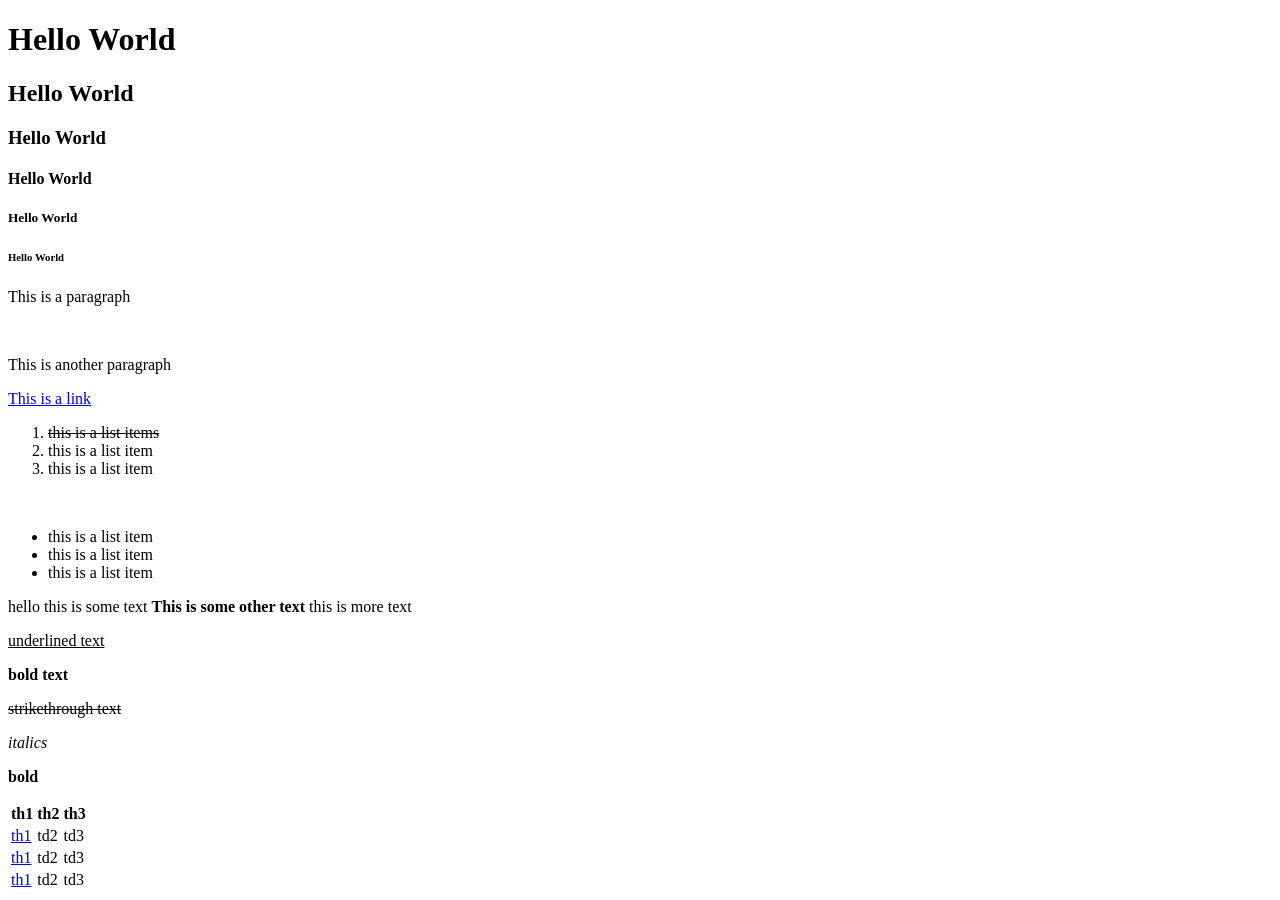
<file: index.html>
<!DOCTYPE html>
<html lang="en">
<head>
    <meta charset="UTF-8">
    <meta name="viewport" content="width=device-width, initial-scale=1.0">
    <title>Full stack Development</title>
</head>
<body>
    <h1>Hello World</h1>
    <h2>Hello World</h2>
    <h3>Hello World</h3>
    <h4>Hello World</h4>
    <h5>Hello World</h5>
    <h6>Hello World</h6>
    <p>This is a paragraph </p>
    <br/>
    <p>This is another paragraph </p>
    <a href="https://WWW.google.com">This is a link</a>
    <ol>
        <li><s>this is a list items</s></li>
        <li>this is a list item </li>
        <li>this is a list item</li>
    </ol>
    <br/>
    <ul>
        <li>this is a list item </li>
        <li>this is a list item </li>
        <li>this is a list item</li>  
    </ul>
    <p> hello this is some text <span><b> This is some other text </b></span>this is more text</p>
    <p><u>underlined text</u></p>
    <p><b> bold text</b></p>
    <p><s>strikethrough text</s></p>
    <p><em>italics</em></p>
    <p><strong>bold</strong></p>
    <table>
        <tr>
            <th>th1</th>
            <th>th2</th>
            <th>th3</th>
        </tr>
        <tr>
            <td><a href="htpps://WWW.google.com "> th1</a></td>
            <td>td2</td>
            <td>td3</td>
        </tr>
        <tr>
            <td><a href="htpps://WWW.google.com "> th1</a></td>
            <td>td2</td>
            <td>td3</td>  
        </tr>
        <tr>
            <td><a href="htpps://WWW.google.com "> th1</a></td>
            <td>td2</td>
            <td>td3</td>
        </tr>
    </table>
    
    
</body>
</html>
</file>
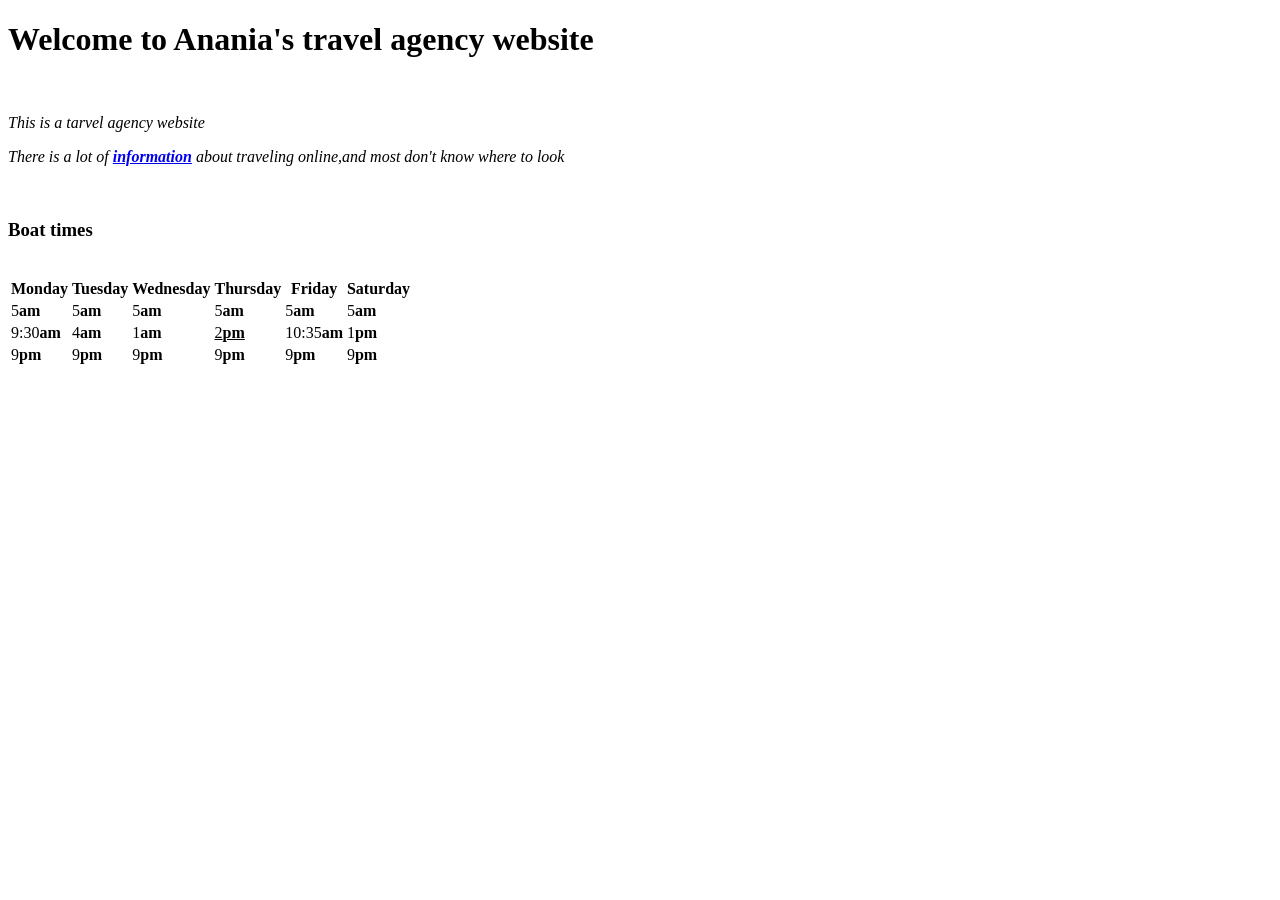
<file: travelwebsite.html>
<!DOCTYPE html>
<html lang="en">
<head>
    <meta charset="UTF-8">
    <meta name="viewport" content="width=device-width, initial-scale=1.0">
    <title>Anania's Travel Agency</title>
</head>
<body>
    <h1 class="web_title"> Welcome to Anania's  travel agency website</h1> 
 <br/>
 <p><em> This is a tarvel agency website </em></p>  
 <p><em> There is a lot of <span><strong><a href="https://WWW.nationalgeographic.com/travel/article/why-travel-should-be-considered-an-essential-human-activity">information</a></strong></span> about traveling online,and most don't know where to look</em></p>
 <br/>
 <h3>Boat times</h3>
 <br/>
<table>
    <tr>
        <th class="Z-index">Monday</th>
        <th>Tuesday</th>
        <th>Wednesday</th>
        <th>Thursday</th>
        <th>Friday</th>
        <th>Saturday</th>
    </tr>
    <tr>
        <td>5<span><b>am</b></span></td>
        <td>5<span><b>am</b></span></td>
        <td>5<span><b>am</b></span></td>
        <td>5<span><b>am</b></span></td>
        <td>5<span><b>am</b></span></td>
        <td>5<span><b>am</b></span></td>
     </tr>
     <tr>
        <td>9:30<span><b>am</b></span></td>
        <td>4<span><b>am</b></span></td>
        <td>1<span><b>am</b></span></td>
        <td><u>2<span><b>pm</b></span></u></td>
        <td>10:35<span><b>am</b></span></td>
        <td>1<span><b>pm</b></span></td>
     </tr>
     <tr>
     <td>9<span><b>pm</b></span></td>
     <td>9<span><b>pm</b></span></td>
     <td>9<span><b>pm</b></span></td>
     <td>9<span><b>pm</b></span></td>
     <td>9<span><b>pm</b></span></td>
     <td>9<span><b>pm</b></span></td>
     </tr>
    </table>
</body>
</html>
</file>
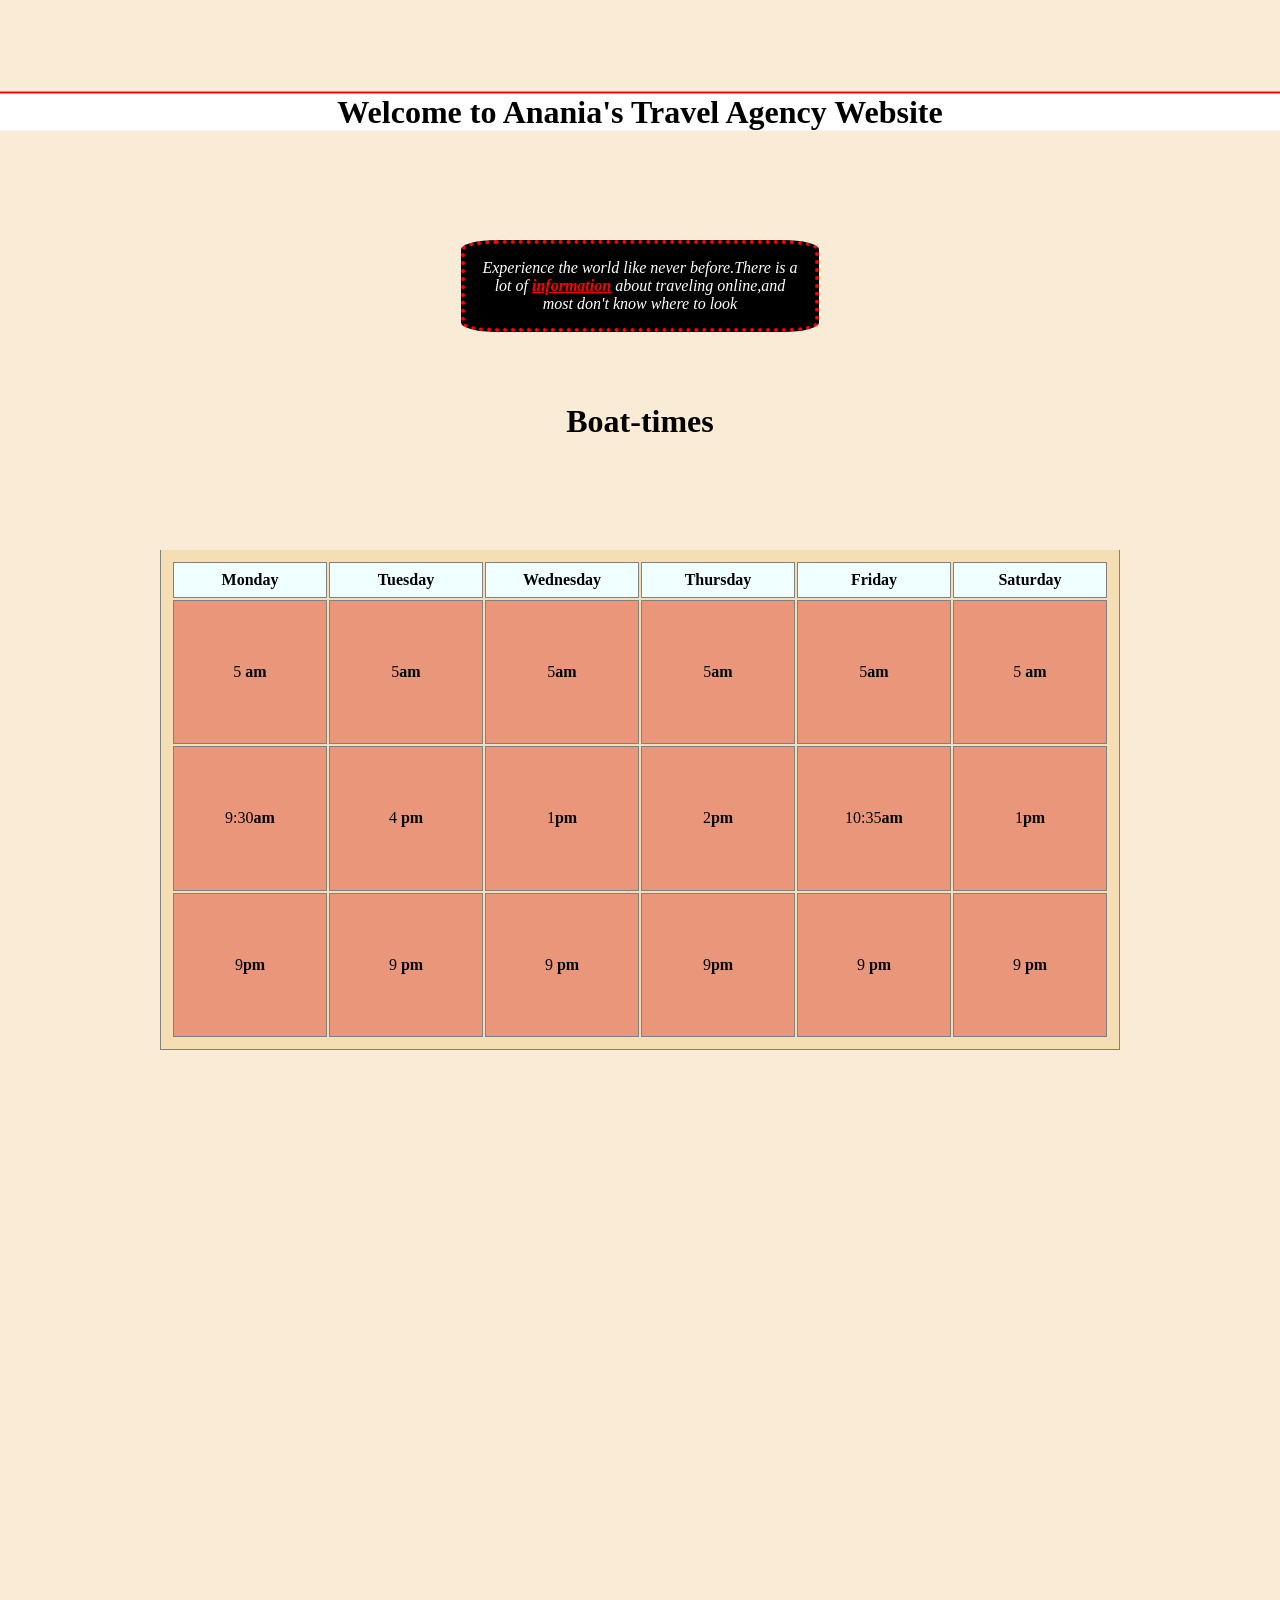
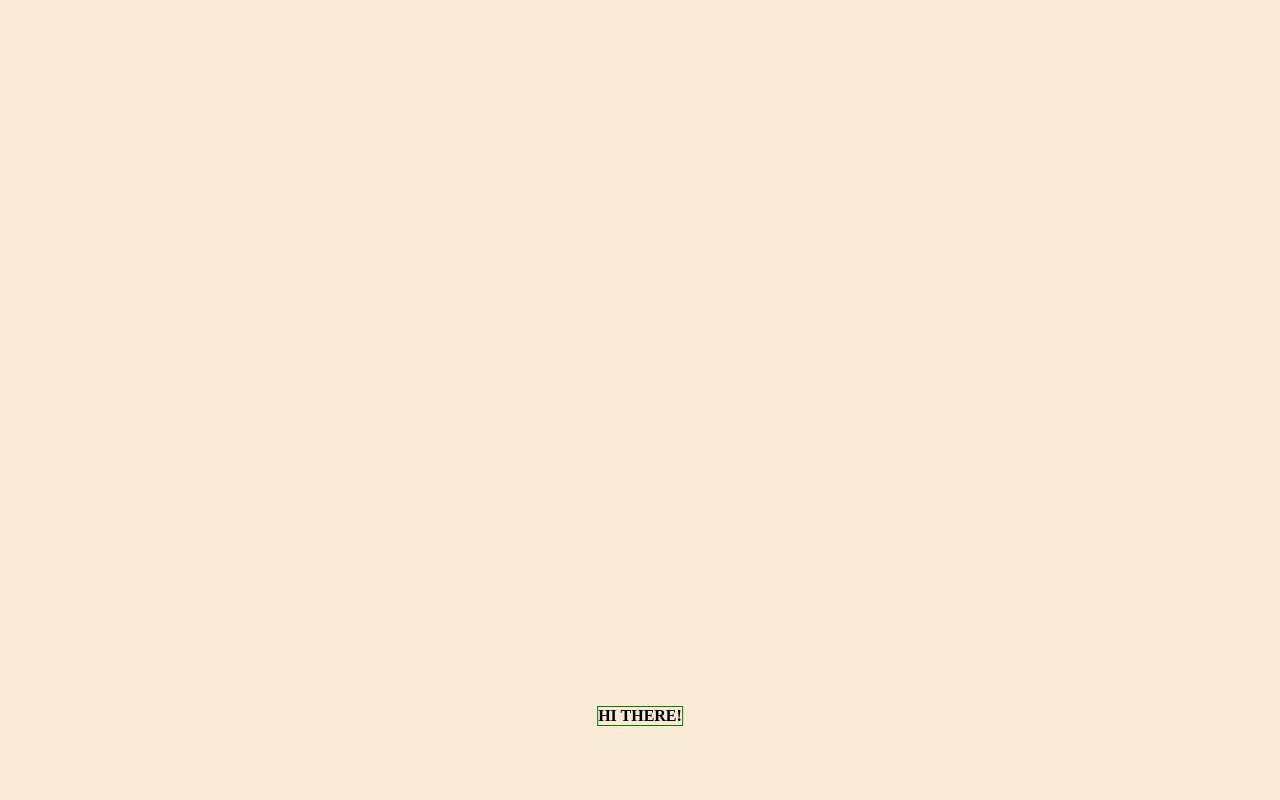
<file: travelwebsitestyled.html>
<!DOCTYPE html>
<html lang="en">
<head>
    <meta charset="UTF-8">
    <meta name="viewport" content="width=device-width, initial-scale=1.0">
    <title>Anania's Travel Agency</title>
    <link rel="stylesheet" href="IndexStyleSheet.css">
</head>
<body>
<h1 class="web_title">Welcome to Anania's Travel Agency Website </h1>
  <p class="about-content"><em>Experience the world like never before.There is a lot of <span><strong><a href="./index.html" class="link"> information</a></strong></span> about traveling online,and most don't know where to look</em></p>
<h1 class="boat-times"> Boat-times</h1>
<table class="table-postioning">
    <thead>
    <tr>
        <th>Monday</th>
        <th>Tuesday</th>
        <th>Wednesday</th>
        <th>Thursday</th>
        <th>Friday</th>
        <th>Saturday</th>
    </tr>
    </thead>
    <tbody>
 <tr>
        <td>5 <span><b>am</b></span></td>
        <td>5<span><b>am</b></span></td>
        <td>5<span><b>am</b></span></td>
        <td>5<span><b>am</b></span></td>
        <td>5<span><b>am</b></span></td>
        <td>5 <span><b>am</b></span></td>
     </tr>
    <tr>
        <td>9:30<span><b>am</b></span></td>
        <td>4 <span><b>pm</b></span></td>
        <td>1<span><b>pm</b></span></td>
        <td>2<span><b>pm</b></span></td>
        <td>10:35<span><b>am</b></span></td>
        <td> 1<span><b>pm</b></span></td> 
    </tr>
    <tr>
        <td>9<span><b>pm</b></span></td>
        <td>9 <span><b>pm</b></span></td>
        <td>9 <span><b>pm</b></span></td>
        <td>9<span><b>pm</b></span></td>
        <td>9 <span><b>pm</b></span></td>
        <td>9 <span><b>pm</b></span></td>  
    </tr>
    </tbody>
</table> 
<p class="hello"><strong>HI THERE!</strong></p>
</body> 
</html>
</file>
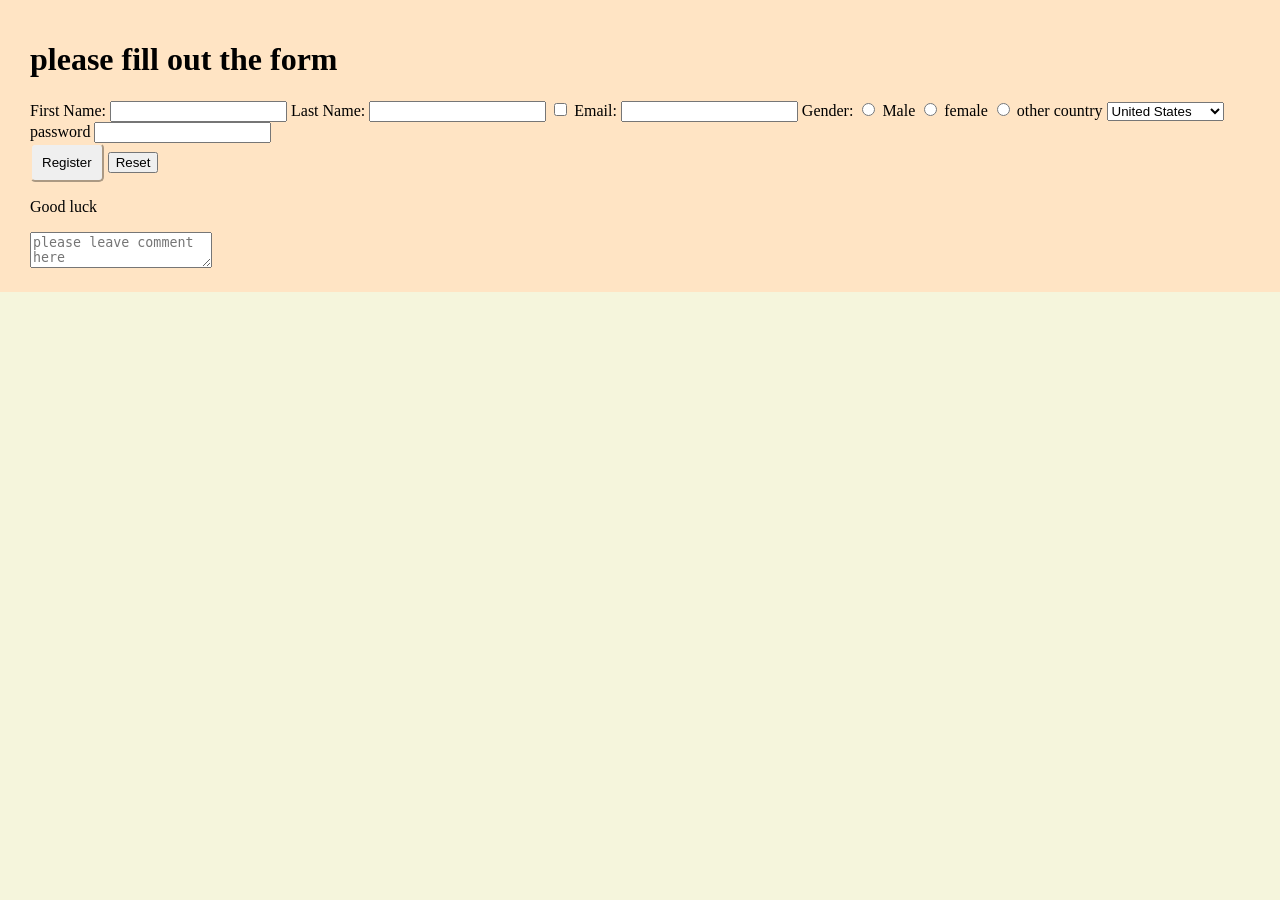
<file: HTML study/classprep.html>
<!DOCTYPE html>
<html lang="en">
<head>
    <meta charset="UTF-8">
    <meta name="viewport" content="width=device-width, initial-scale=1.0">
    <title>Registration form</title>
    <link rel="stylesheet" href="form.css">
</head>
<body>
    <div class="form-container">
        <form class="Registration-form">
            <h1>please  fill out the form</h1>
           <label for="first-name"> First Name:</label>
 <input type="text" id=" first-name" name="first-name" required>
 <label for="last-name">Last Name:</label>
 <input type="text" id="last-name" name="last-name" required>
            <input type="checkbox" >
            <label for="email">Email:</label>
            <input type="email" id="email" name="email" required>
            <label for="gender">Gender:</label>
            <input type="radio" id="male" name="gender" value="male">
<label for="male"> Male </label>
<input type="radio" id="female" name="gender" value="female">
<label for="female">female</label>
<input type="radio" id="other" name="gender" value="other">
<label for="other">other</label>
<label for="country">country</label>
<select id="country"  name="country">
    <option value="US">United States</option>
    <option value="Ca">Canada</option>
    <option value="UK">United Kingdom</option>
</select>
<label for="password">password</label>
<input type="password" id="password" name="password" required>
<br/>
<button type="submit">Register</button>
<input type="reset">
<p>Good luck</p> 
<textarea name="" id="" placeholder="please leave comment here"></textarea>

  <!-- <br/><br/>
   <input type="color">
   <br/><br/><input type="date">
   <br/><br/><input type="datetime-local">
   <br/><br/><input type="email">
   <br/><br/><input type="file">
   <br/><br/><input type="image">
   <br/><br/><input type="month">
   <br/><br/><input type="number">
   <br/><br/><input type="password">
   <br/><br/><input type="radio">
   <br/><br/><input type="range">
   <br/><br/><input type="reset">
   <br/><br/><input type="search">
   <br/><br/><input type="submit">
   <br/><br/><input type="tel">
   <br/><br/><input type="text">
   <br/><br/><input type="time">
   <br/><br/><input type="url">
   <br/><br/><input type="week">-->
        </form>
    </div>
    <!--<div>
        <textarea name="" id="" placeholder="please leave comment here"></textarea>
    </div>-->
</body>
</html>
</file>
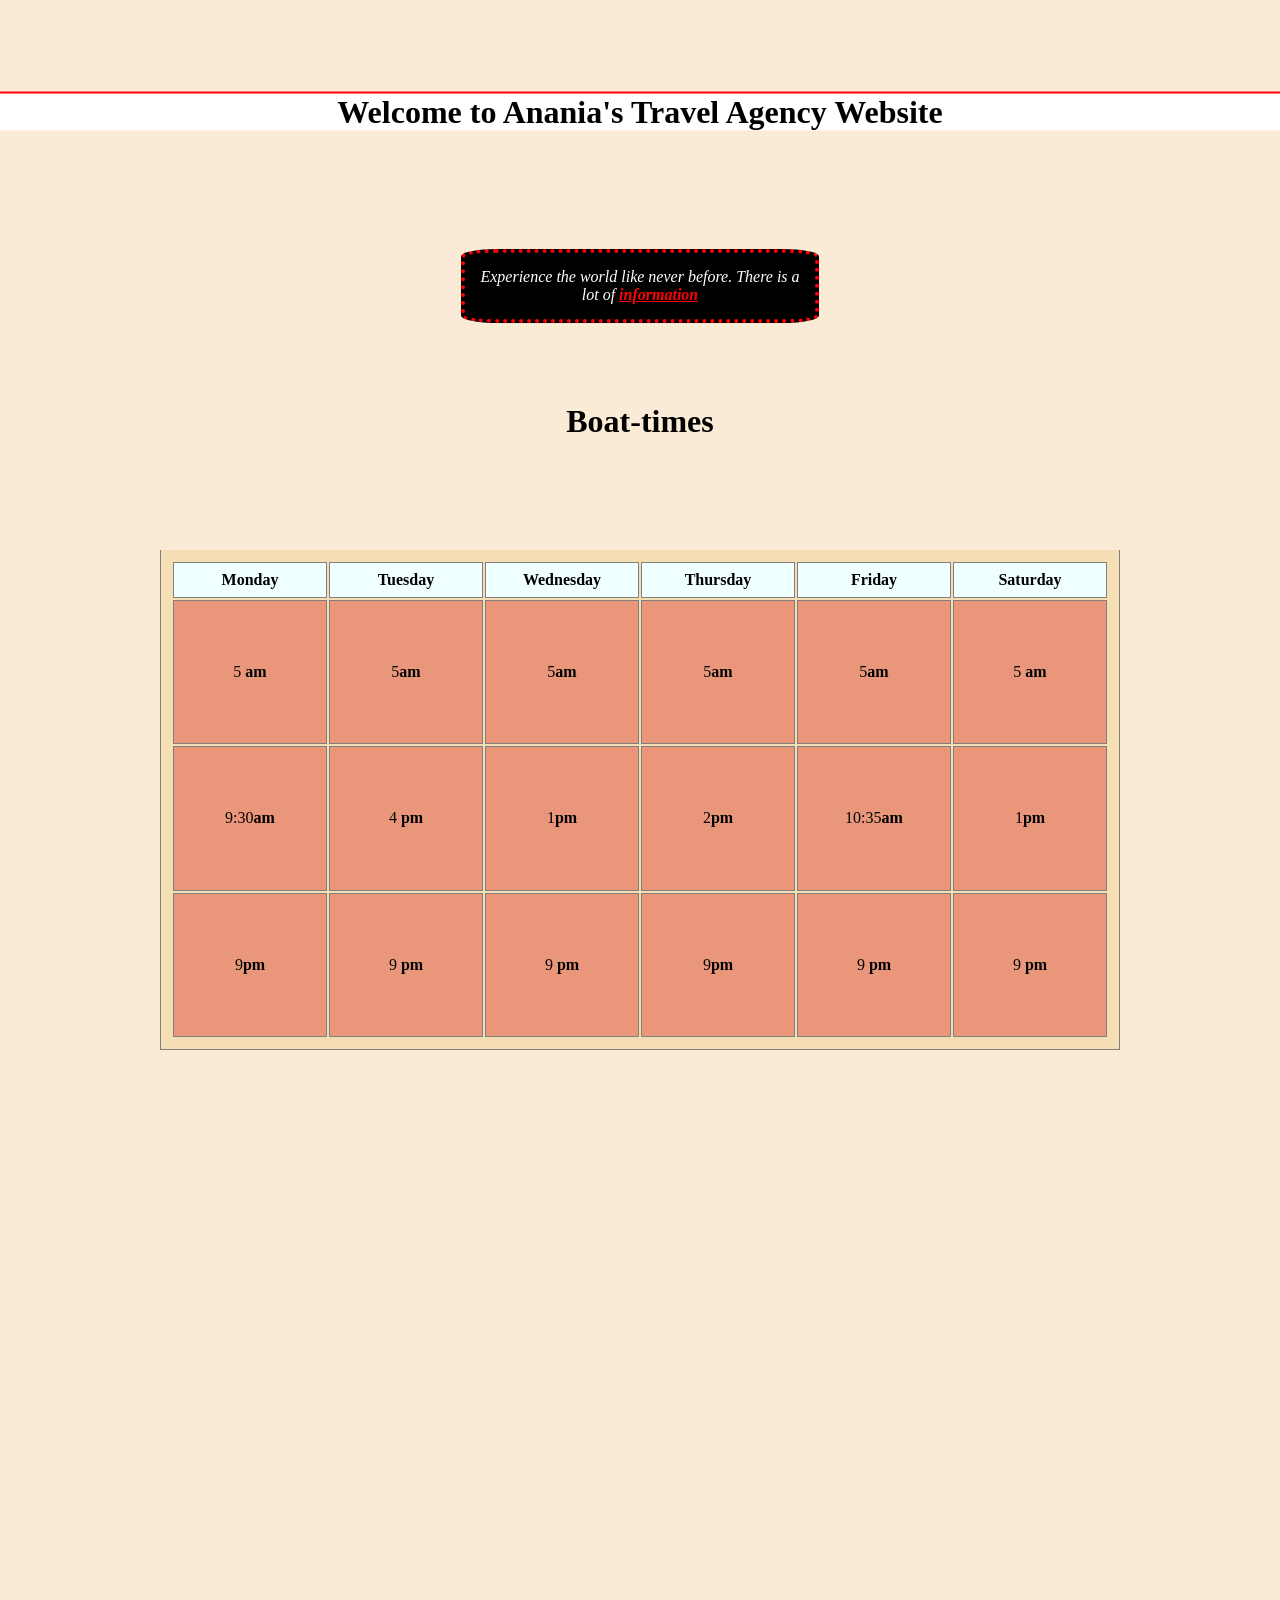
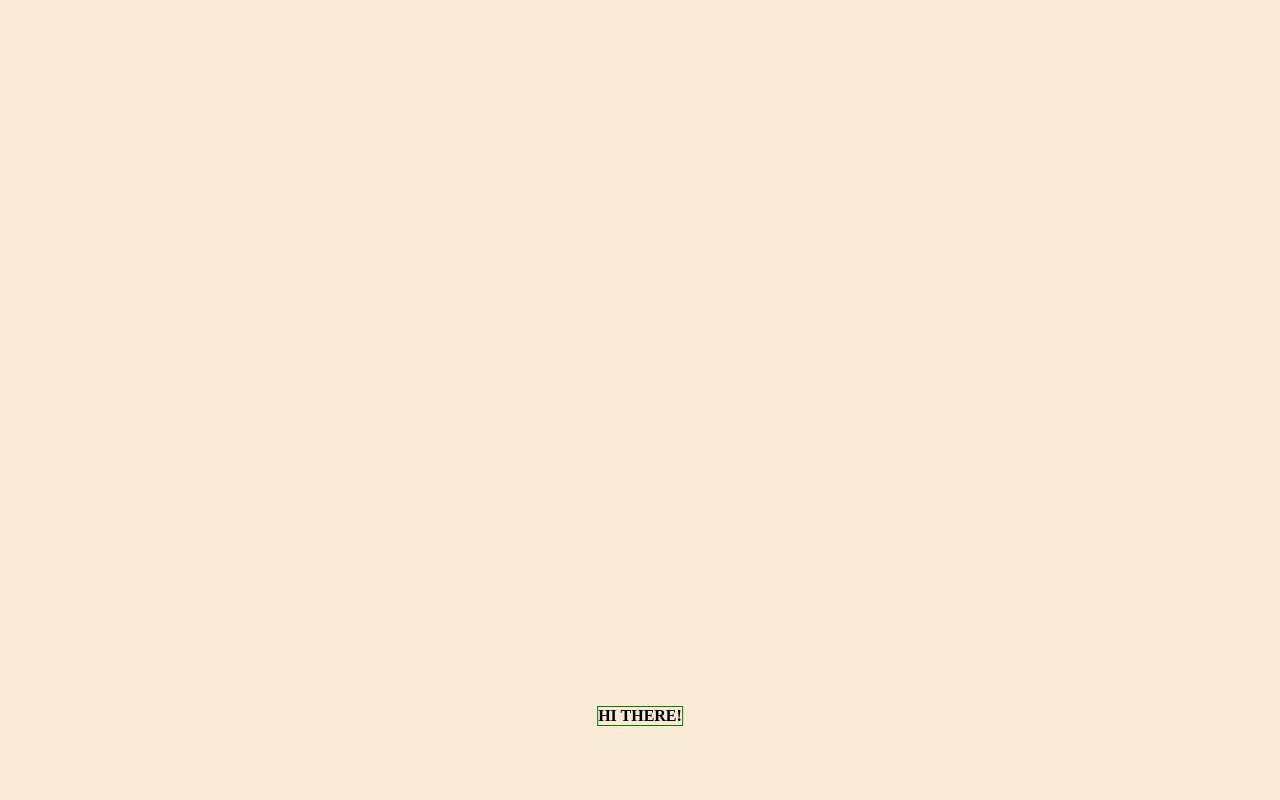
<file: HTML study/travelwebsiteadvanced HTML.html>
<!DOCTYPE html>
<html lang="en">
<head>
    <meta charset="UTF-8">
    <meta name="viewport" content="width=device-width, initial-scale=1.0">
    <title>Anania's travel Agency</title>
    <link rel="stylesheet" href="../IndexStyleSheet.css">
</head>
<body>
    <header class="h-div">
        <h1 class="web_title">Welcome to Anania's Travel Agency Website </h1>
    </header>
    <div>
        <p class="about-content"><em>Experience the world like never before. There is a lot of <span><strong><a href="../index.html"  class="link"> information</a></strong></span></em></p>
 </div>
 <div>
    <h1 class="boat-times"> Boat-times</h1>
 </div>
 <div>
    <table class="table-postioning">
        <thead>
        <tr>
            <th>Monday</th>
            <th>Tuesday</th>
            <th>Wednesday</th>
            <th>Thursday</th>
            <th>Friday</th>
            <th>Saturday</th>
        </tr>
        </thead>
        <tbody>
     <tr>
            <td>5 <span><b>am</b></span></td>
            <td>5<span><b>am</b></span></td>
            <td>5<span><b>am</b></span></td>
            <td>5<span><b>am</b></span></td>
            <td>5<span><b>am</b></span></td>
            <td>5 <span><b>am</b></span></td>
         </tr>
         <tr>
            <td>9:30<span><b>am</b></span></td>
            <td>4 <span><b>pm</b></span></td>
            <td>1<span><b>pm</b></span></td>
            <td>2<span><b>pm</b></span></td>
            <td>10:35<span><b>am</b></span></td>
            <td> 1<span><b>pm</b></span></td> 
        </tr>
        <tr>
            <td>9<span><b>pm</b></span></td>
            <td>9 <span><b>pm</b></span></td>
            <td>9 <span><b>pm</b></span></td>
            <td>9<span><b>pm</b></span></td>
            <td>9 <span><b>pm</b></span></td>
            <td>9 <span><b>pm</b></span></td>  
        </tr>
        </tbody>
    </table> 
 </div>
 <footer>
    <p class="hello"><strong>HI THERE!</strong></p>
 </footer>
</body>
</html>
</file>
<file: IndexStyleSheet.css>
body{
    background-color: antiquewhite;
    color: black;
    height: 4000px;
    width: 100vw;
    margin: 0;
    font-style: normal;
}
.web_title{
    left: 50%;
    top: 10%;
width: 100%;
position: fixed;
text-align: center;
background-color:white;
transform: translate(-50%,-50%);
z-index: 3;
border-bottom: 2px solidblack;
border-left: none;
border-right: none;
border-top: 2px solid red;
}
.boat-times{
    left: 50%;
    top: 400px;
    width: 100%;
    text-align: center;
    position: absolute;
    transform: translate(-50%,-50%);
}
.table-postioning{
    height: 500px;
    width: 75%;
    left: 50%;
    top: 800px;
    transform: translate(-50%,-50%);
    background-color: wheat;
    position: absolute;
    border: 1px solid gray;
    padding: 10px ;
    border-top: 2px;
    table-layout: fixed;
    box-sizing: border-box;
    text-align: left;
margin: 0;
}
th,td{
    width: 15%;
    text-align: center;
    padding: 8px;
    border: 1px solid gray;
}
thead{
    background-color: azure;
}
tbody{
    background-color: darksalmon;
}
.about-content{
width: 25%;
padding: 15px;
left: 50%;
top: 30%;
background-color: black;
color: white;
position: absolute;
transform: translate(-50%,-50%);
text-align: center;
border-radius: 10%;
border-style: dotted;
border-color: red;
border-width: 4px;
}
.link{
    color: red;
}
 .hello{
    top: 3900px;
    left: 50%;
    padding: 10;
    position: absolute;
    border: 1px solid green;
    text-align: center;
    transform: translate(-50%,-50%);
}
@media only screen and (max-width:768px){
    body{
        background-color:whitesmoke;
    }
}
</file>
<file: HTML study/form.css>
body{
background-color: beige;
width: 100vw;
height: 100vh;
padding: 0%;
margin: 0%;
}
.form-container{
    background-color: bisque;
    padding: 20px 30px;
    border: 10px;
}
.registration-form h1{
text-align: center;
margin-bottom: 10px;
color: aliceblue;
}
button{
    padding: 10px;
    border-color: bisque;
    border-radius: 5px;
}
</file>
